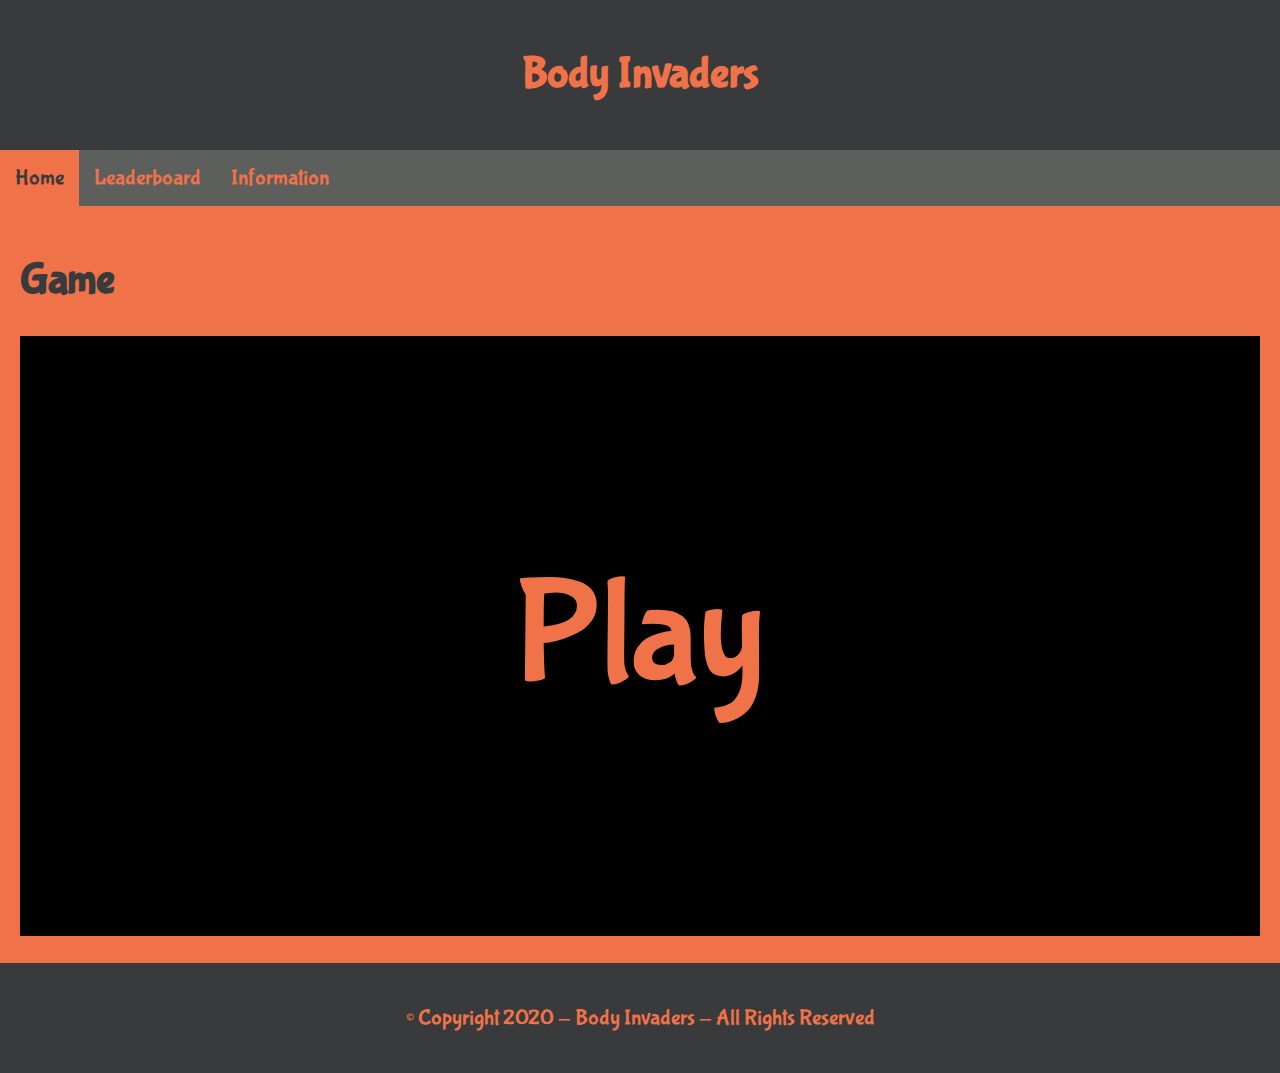
<file: index.html>
<!DOCTYPE html>
<html lang="en">
	<head>
		<meta charset="utf-8">
		<link rel="icon" href="img/covid.png">
		<meta name="viewport" content="width=device-width, initial-scale=1">
		<link rel="stylesheet" type="text/css" href="style.css">
		<link rel="stylesheet" href="https://cdnjs.cloudflare.com/ajax/libs/font-awesome/5.15.1/css/all.min.css" integrity="sha512-+4zCK9k+qNFUR5X+cKL9EIR+ZOhtIloNl9GIKS57V1MyNsYpYcUrUeQc9vNfzsWfV28IaLL3i96P9sdNyeRssA==" crossorigin="anonymous" />
		<title>Body Invaders</title>
	<body>
		<header>
			<h1>Body Invaders</h1>
		</header>
		<nav>
			<li><a class="active" href="index.html"><i class="fas fa-home"></i>Home</a></li>
			<li><a href="leaderboard.html">Leaderboard</a></li>
			<li class="dropdown">
				<a href="info.html" class="button">Information</a>
				<content>
					<a href="about.html">About</a>
					<a href="contact.html">Contact Us</a>
				</content>
			</li>

		</nav>
		<main>
			<h1>Game</h1>
			<iframe src="game.html"></iframe>
		</main>
		<footer>
			<p>&copy Copyright 2020 - Body Invaders - All Rights Reserved</p>
		</footer>
	</body>
</html>
</file>
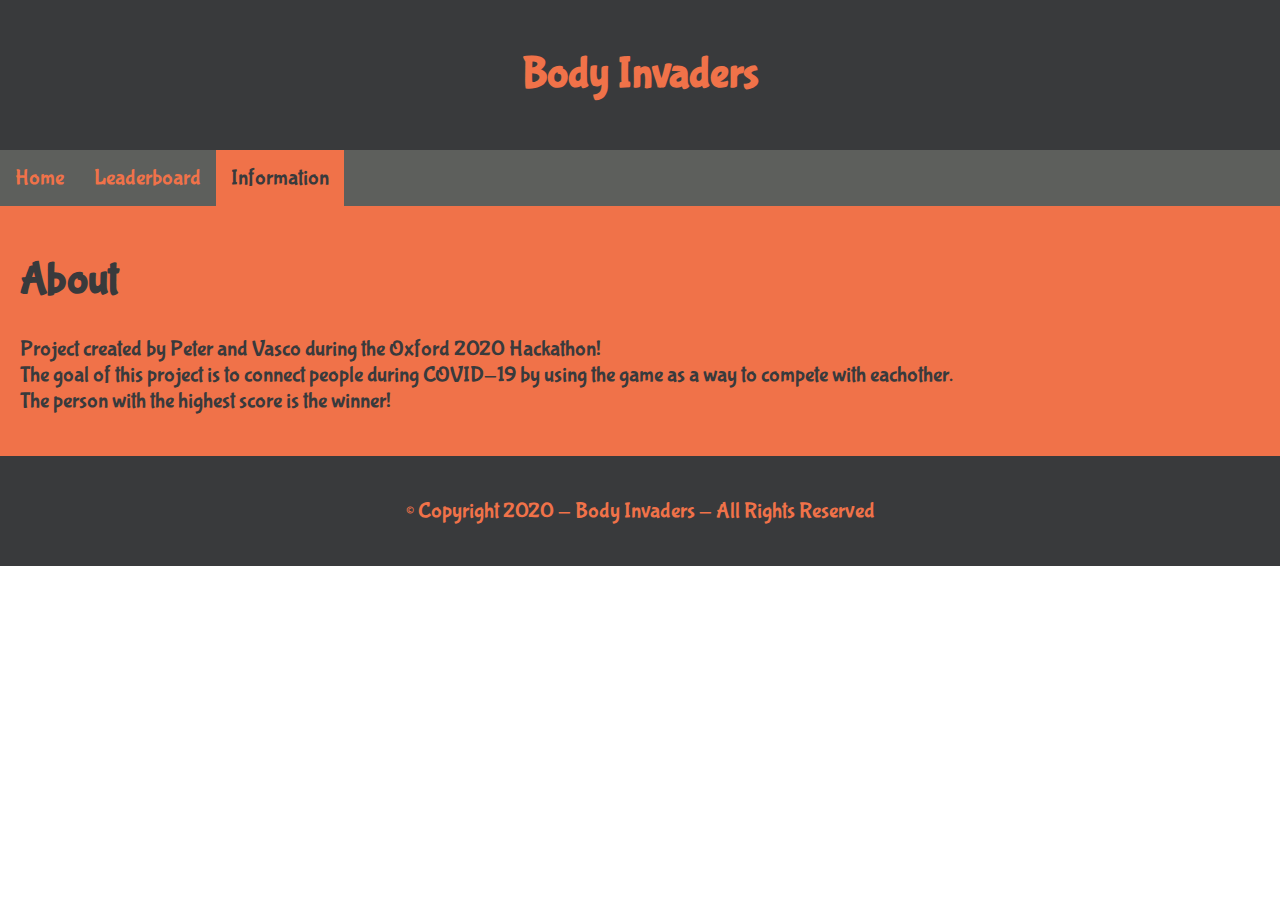
<file: about.html>
<!DOCTYPE html>
<html lang="en">
	<head>
		<meta charset="utf-8">
		<link rel="icon" href="img/covid.png">
		<meta name="viewport" content="width=device-width, initial-scale=1">
		<link rel="stylesheet" type="text/css" href="style.css">
		<link rel="stylesheet" href="https://cdnjs.cloudflare.com/ajax/libs/font-awesome/5.15.1/css/all.min.css" integrity="sha512-+4zCK9k+qNFUR5X+cKL9EIR+ZOhtIloNl9GIKS57V1MyNsYpYcUrUeQc9vNfzsWfV28IaLL3i96P9sdNyeRssA==" crossorigin="anonymous" />
		<title>Body Invaders</title>
	<body>
		<header>
			<h1>Body Invaders</h1>
		</header>
		<nav>
			<li><a href="index.html"><i class="fas fa-home"></i>Home</a></li>
			<li><a href="leaderboard.html">Leaderboard</a></li>
			<li class="dropdown">
				<a class="active" href="info.html" class="button">Information</a>
				<content>
					<a href="about.html">About</a>
					<a href="contact.html">Contact Us</a>
				</content>
			</li>

		</nav>
		<main>
			<h1>About</h1>
			<p>Project created by Peter and Vasco during the Oxford 2020 Hackathon!<br>The goal of this project is to connect people during COVID-19 by using the game as a way to compete with eachother. <br> The person with the highest score is the winner!</p>
		</main>
		<footer>
			<p>&copy Copyright 2020 - Body Invaders - All Rights Reserved</p>
		</footer>
	</body>
</html>
</file>
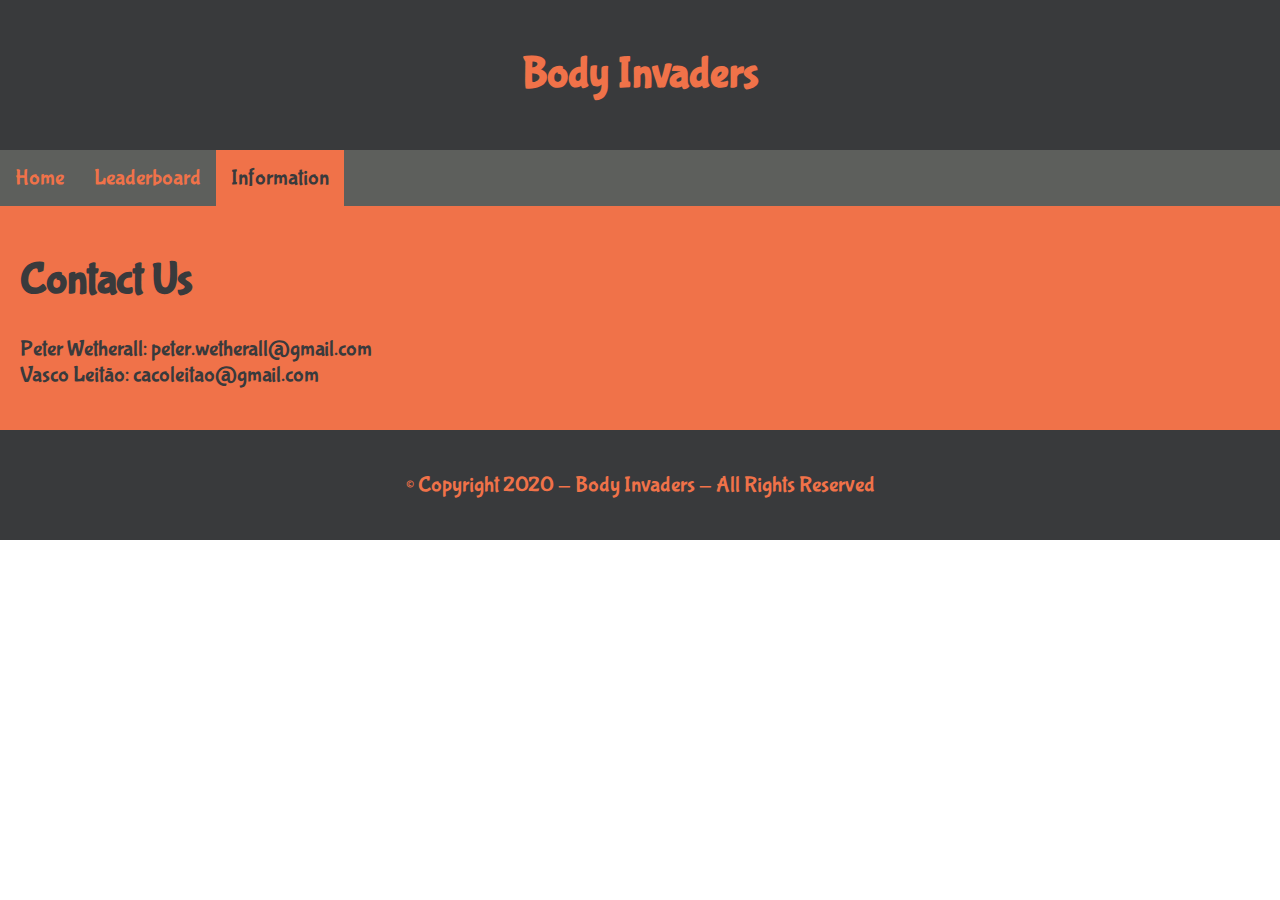
<file: contact.html>
<!DOCTYPE html>
<html lang="en">
	<head>
		<meta charset="utf-8">
		<link rel="icon" href="img/covid.png">
		<meta name="viewport" content="width=device-width, initial-scale=1">
		<link rel="stylesheet" type="text/css" href="style.css">
		<link rel="stylesheet" href="https://cdnjs.cloudflare.com/ajax/libs/font-awesome/5.15.1/css/all.min.css" integrity="sha512-+4zCK9k+qNFUR5X+cKL9EIR+ZOhtIloNl9GIKS57V1MyNsYpYcUrUeQc9vNfzsWfV28IaLL3i96P9sdNyeRssA==" crossorigin="anonymous" />
		<title>Body Invaders</title>
	<body>
		<header>
			<h1>Body Invaders</h1>
		</header>
		<nav>
			<li><a href="index.html"><i class="fas fa-home"></i>Home</a></li>
			<li><a href="leaderboard.html">Leaderboard</a></li>
			<li class="dropdown">
				<a class="active" href="info.html" class="button">Information</a>
				<content>
					<a href="about.html">About</a>
					<a href="contact.html">Contact Us</a>
				</content>
			</li>

		</nav>
		<main>
			<h1>Contact Us</h1>
			<p>Peter Wetherall: peter.wetherall@gmail.com<br>Vasco Leitão: cacoleitao@gmail.com</p>
		</main>
		<footer>
			<p>&copy Copyright 2020 - Body Invaders - All Rights Reserved</p>
		</footer>
	</body>
</html>
</file>
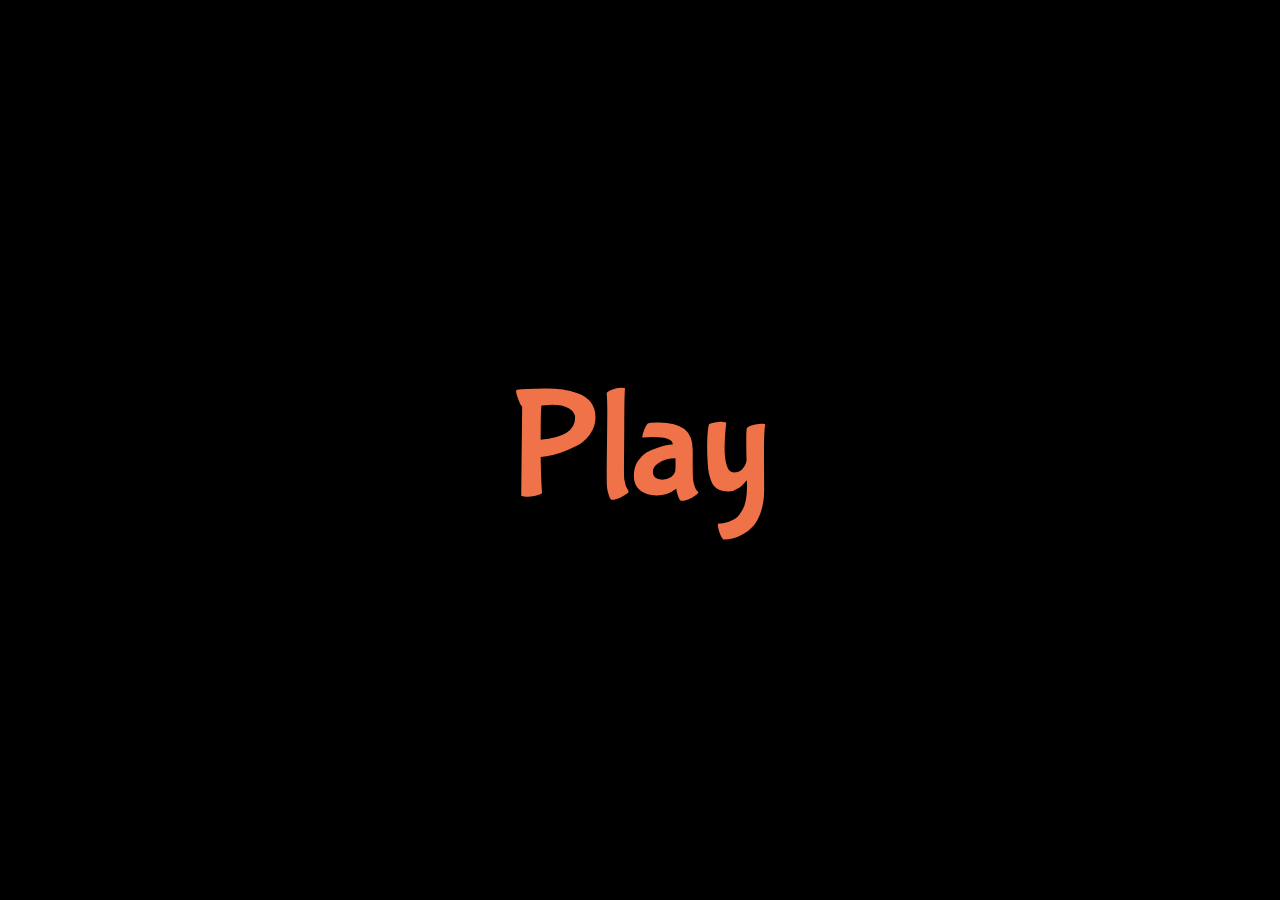
<file: game.html>
<!Doctype html>
<html lang="en">
<head>
	<meta charset="UTF-8">
	<title>Body Invaders</title>
	<meta name="viewport" content="width=device-width, initial-scale=1">
	<link rel="icon" href="img/covid.png">
	<link rel="preconnect" href="https://fonts.gstatic.com">
	<link href="https://fonts.googleapis.com/css2?family=Bubblegum+Sans&display=swap" rel="stylesheet">
	<style>
	html,body,#title{width:100%;height:100%;padding:0;margin:0;}
	body,#title{background:#000;display:flex;justify-content:center;align-items:center;}
	#title{cursor:pointer;user-select:none;-moz-user-select:none;-ms-user-select:none;z-index:100;position:fixed;top:0;left:0;font-family:'Bubblegum Sans';text-align:center;font-size:12vw;color:#F07249;}
	canvas{background:#111;}
	</style>
	<script src="https://ajax.googleapis.com/ajax/libs/jquery/3.5.1/jquery.min.js"></script>
</head>
<body>
	<div id="title"></div>
	<canvas></canvas>
	<script>
	//Declare global body invaders object
	let bi = {};
	//Load images
	bi.img = {};
	bi.loadImage = name => {
		bi.img[name] = new Image();
		bi.img[name].src = "img/" + name + ".png";
	}
	bi.loadImage("lymphocyte");
	bi.loadImage("covid");
	bi.loadImage("antibody");
	</script>
	<script src="covid.js"></script>
	<script src="antibody.js"></script>
	<script src="input.js"></script>
	<script>
	//Score
	bi.score = 0;
	bi.gameOver = false;
	//Resize canvas function (1:1 sqaure)
	bi.sizeCanvas = () => {
		//If width of page > height of page
		if (window.innerWidth > window.innerHeight) {
			//Set dimensions of the canvas to page height
			bi.canvas.width = window.innerHeight;
			bi.canvas.height = window.innerHeight;
		} else {
			//Set dimensions of the canvas to page width
			bi.canvas.width = window.innerWidth;
			bi.canvas.height = window.innerWidth;
		}
		//Resize covids
		for (let covid of bi.covids) {
			covid.resize();
		}
		//Resize antibodies
		for (let antibody of bi.antibodies) {
			antibody.resize();
		}
		//Resize player
		bi.player.size = Math.round(bi.canvas.width / 12);
	};
	
	//Show title text
	bi.showTitle = (text, next) => {
		$("#title").html(text);
		$("#title").animate({opacity: "1"}, 500, () => {
			let never = true;
			$("#title").click(() => {
				if (never) {
					never = false;
					$("#title").css("cursor", "default");
					$("#title").animate({opacity: "0"}, 500, () => {
						next();
					});
				}
			});
		});
	};
	
	//Resize canvas to take up the whole screen
	bi.canvas = document.getElementsByTagName("canvas")[0];

	//Get context to draw with
	bi.ctx = bi.canvas.getContext("2d");
	
	//Covids array
	bi.covids = [];
	
	//Offset values
	bi.colOffset = 0;
	bi.rowOffset = 0;
	bi.addingCol = true;
	bi.wiggleCount = 0;
	bi.wiggleLimit = 10;
	bi.rowFlip = 0;
	
	//Anti-body array
	bi.antibodies = [];
	
	//Player object
	bi.player = {
		x: 50,
		size: Math.round(bi.canvas.width / 12),
		cooldown: 0
	};
	bi.player.draw = function () {
		bi.ctx.drawImage(
			bi.img.lymphocyte,
			this.x / 100 * bi.canvas.width - this.size / 2,
			bi.canvas.height - this.size * 2,
			this.size,
			this.size
		);
		//Decrease cooldown if appropriate
		if (this.cooldown != 0) {
			this.cooldown -= 1;
		}
	};
	bi.player.move = function (step) {
		this.x += step;
		if (this.x < 0) {
			this.x = 0;
		} else if (this.x > 100) {
			this.x = 100;
		}
	};
	bi.player.shoot = function () {
		if (this.cooldown == 0) {
			bi.antibodies.push(new Antibody(this.x));
			this.cooldown = Math.round(bi.wiggleLimit * 2)     ;
		}
	}
	
	//End game function
	bi.endGame = function () {
		bi.gameOver = true;
		$("#title").html("Game Over!<br>Score: " + bi.score);
		$("#title").animate({opacity: "1"}, 500);
	};
	
	//Resize canvas as appropriate
	bi.sizeCanvas();
	window.onresize = bi.sizeCanvas;
	
	//Animation loop
	bi.animate = () => {
		if (bi.gameOver == false) {
			requestAnimationFrame(bi.animate);
		}
		//Clear canvas
		bi.ctx.clearRect(0, 0, bi.canvas.width, bi.canvas.height);
		//Move player if appropriate
		if (bi.inputs.left && !bi.inputs.right) {
			bi.player.move(-1);
		} else if (bi.inputs.right && !bi.inputs.left) {
			bi.player.move(1);
		}
		//Draw on the player
		bi.player.draw();
		//Adjust offsets as appropriate
		if (bi.addingCol) {
			//Covid creation if required
			if (bi.colOffset == 0) {
				for (let column = 0; column < 11; column++) {
					bi.covids.push(new Covid(column, -1));
				}
			}
			//Increment column offsets
			bi.colOffset += 1;
			//Swap to row movement
			if (bi.colOffset == 10) {
				bi.addingCol = false;
				//Increment all covids column
				for (let covid of bi.covids) {
					covid.row += 1;
					if (covid.row == 11) {
						bi.endGame();
					}
				}
				bi.colOffset = 0;
				bi.rowFlip += 1;
				bi.rowFlip = bi.rowFlip % 2;
			}
		} else {
			if (bi.wiggleCount % 2 == 0) {
				bi.rowOffset += 1;
				if (bi.rowOffset == 25) {
					bi.wiggleCount += 1;
				}
			} else {
				bi.rowOffset -= 1;
				if (bi.rowOffset == -25) {
					bi.wiggleCount += 1;
				}
			}
			if (bi.wiggleCount == bi.wiggleLimit) {
				bi.wiggleCount = 0;
				if (bi.wiggleLimit > 2) {
					bi.wiggleLimit -= 2;
				}
				bi.addingCol = true;   
			}
		}
		//Draw on the covids
		for (let covid of bi.covids) {
			covid.draw();
		}
		//Draw on the antibodies
		for (let antibody of bi.antibodies) {
			antibody.draw();
		}
		//Draw on the menu bar
		bi.ctx.fillStyle = "#333";
		bi.ctx.fillRect(0, bi.canvas.height - (bi.player.size - 10), bi.canvas.width, bi.player.size);
		//Draw on the score in the bottom right hand corner
		bi.ctx.font = Math.round(bi.player.size / 2) + "px Bubblegum Sans";//Courier";
		bi.ctx.fillStyle = "white";
		bi.ctx.textAlign = "right";
		bi.ctx.fillText("Score: " + bi.score, bi.canvas.width - 25, bi.canvas.height - (bi.player.size / 4));
	};
	bi.showTitle("Play", bi.animate);
	</script>
</body>
</html>
</file>
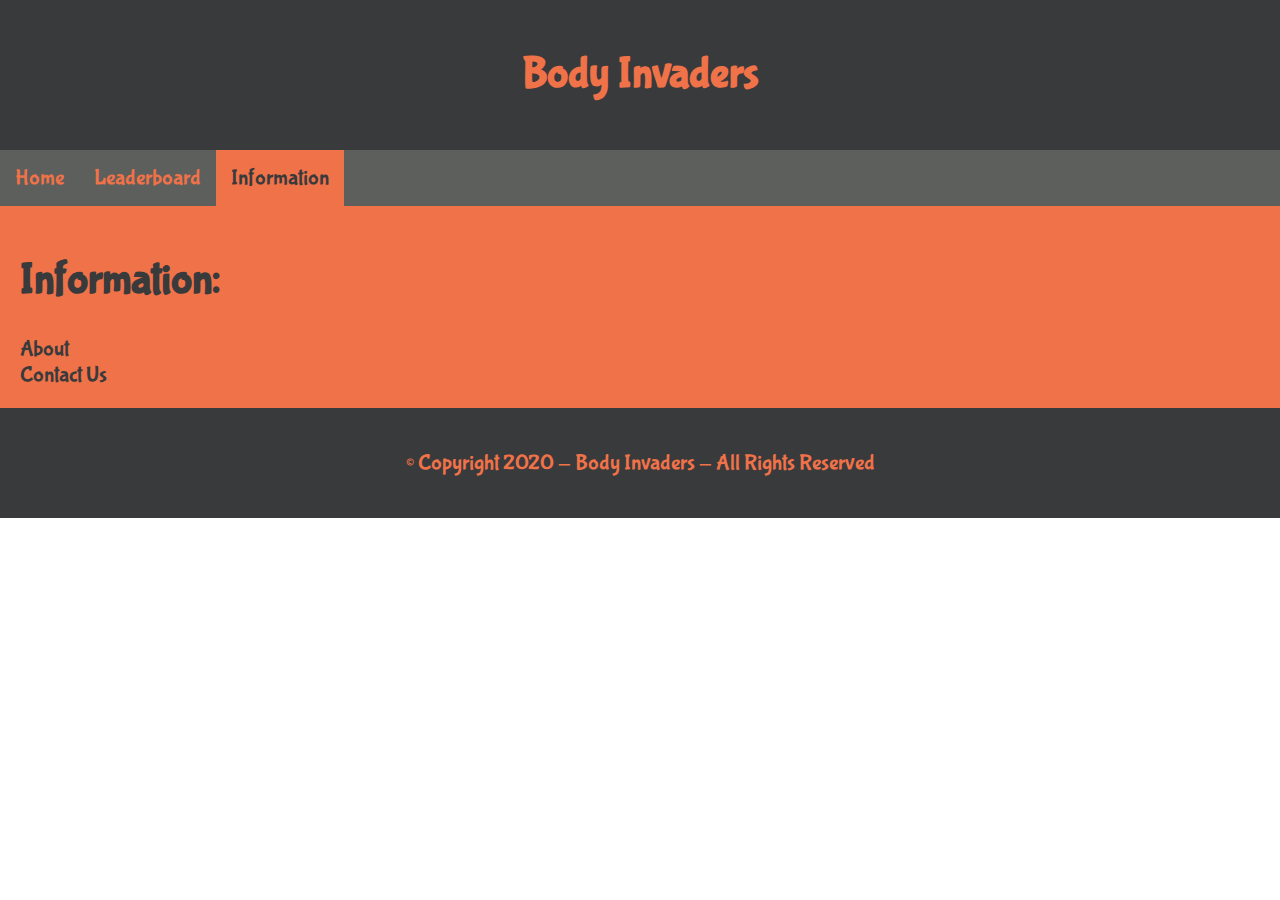
<file: info.html>
<!DOCTYPE html>
<html lang="en">
	<head>
		<meta charset="utf-8">
		<link rel="icon" href="img/covid.png">
		<meta name="viewport" content="width=device-width, initial-scale=1">
		<link rel="stylesheet" type="text/css" href="style.css">
		<link rel="stylesheet" href="https://cdnjs.cloudflare.com/ajax/libs/font-awesome/5.15.1/css/all.min.css" integrity="sha512-+4zCK9k+qNFUR5X+cKL9EIR+ZOhtIloNl9GIKS57V1MyNsYpYcUrUeQc9vNfzsWfV28IaLL3i96P9sdNyeRssA==" crossorigin="anonymous" />	
		<title>Body Invaders</title>
	<body>
		<header>
			<h1>Body Invaders</h1>
		</header>
		<nav>
			<li><a href="index.html"><i class="fas fa-home"></i>Home</a></li>
			<li><a href="leaderboard.html">Leaderboard</a></li>
			<li class="dropdown">
				<a class="active" href="info.html" class="button">Information</a>
				<content>
					<a href="about.html">About</a>
					<a href="contact.html">Contact Us</a>
				</content>
			</li>

		</nav>
		<main>
			<h1>Information:</h1>
			<li><a href="about.html">About</a>
			<li><a href="contact.html">Contact Us</a>
		</main>
		<footer>
			<p>&copy Copyright 2020 - Body Invaders - All Rights Reserved</p>
		</footer>
	</body>
</html>
</file>
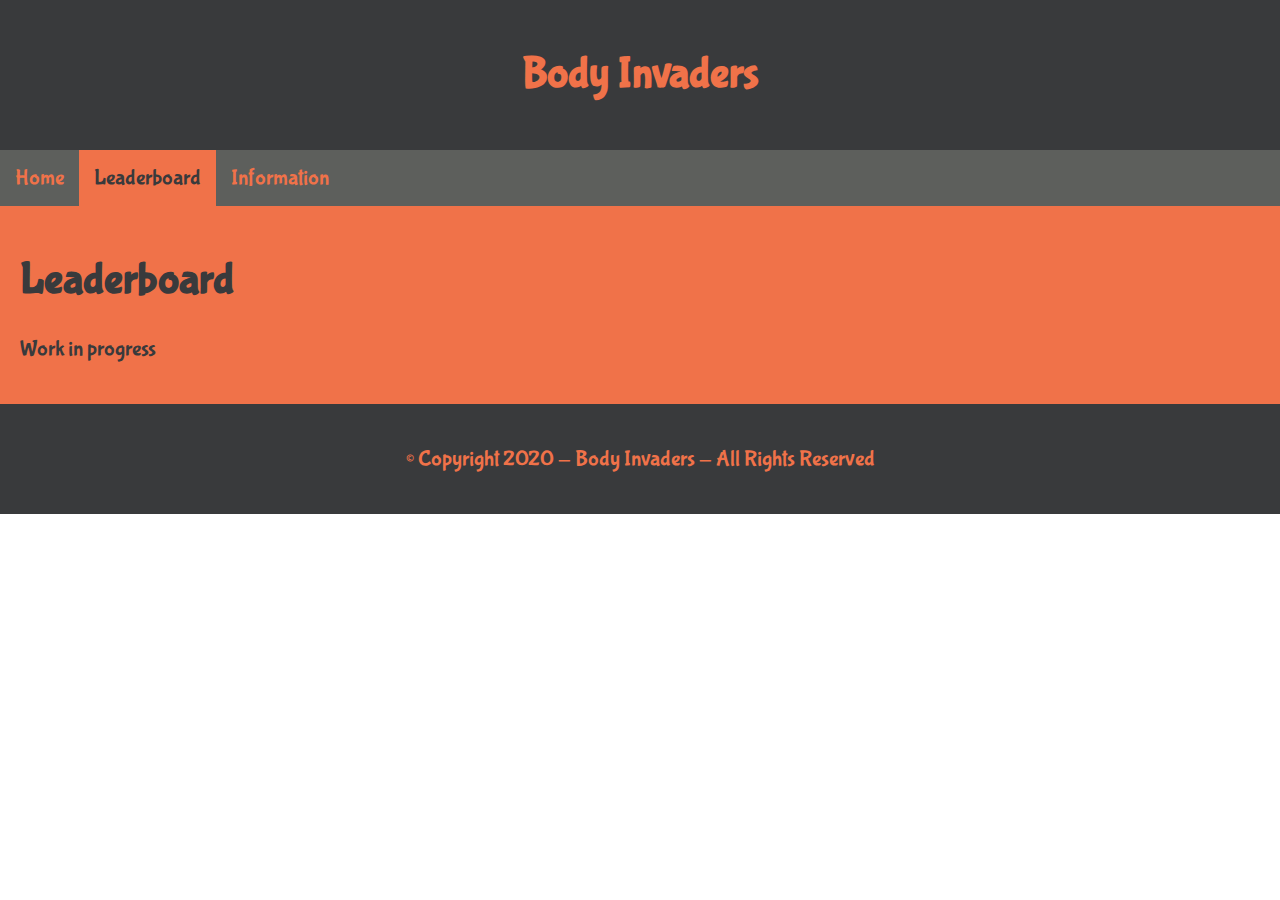
<file: leaderboard.html>
<!DOCTYPE html>
<html lang="en">
	<head>
		<meta charset="utf-8">
		<link rel="icon" href="img/covid.png">
		<meta name="viewport" content="width=device-width, initial-scale=1">
		<link rel="stylesheet" type="text/css" href="style.css">
		<link rel="stylesheet" href="https://cdnjs.cloudflare.com/ajax/libs/font-awesome/5.15.1/css/all.min.css" integrity="sha512-+4zCK9k+qNFUR5X+cKL9EIR+ZOhtIloNl9GIKS57V1MyNsYpYcUrUeQc9vNfzsWfV28IaLL3i96P9sdNyeRssA==" crossorigin="anonymous" />
		<title>Body Invaders</title>
	<body>
		<header>
			<h1>Body Invaders</h1>
		</header>
		<nav>
			<li><a href="index.html"><i class="fas fa-home"></i>Home</a></li>
			<li><a class="active" href="leaderboard.html">Leaderboard</a></li>
			<li class="dropdown">
				<a href="info.html" class="button">Information</a>
				<content>
					<a href="about.html">About</a>
					<a href="contact.html">Contact Us</a>
				</content>
			</li>

		</nav>
		<main>
			<h1>Leaderboard</h1>
			<p>Work in progress</p>
		</main>
		<footer>
			<p>&copy Copyright 2020 - Body Invaders - All Rights Reserved</p>
		</footer>
	</body>
</html>
</file>
<file: style.css>
@import url('https://fonts.googleapis.com/css2?family=Bubblegum+Sans&display=swap');

body {
	font-family: 'Bubblegum Sans';
	font-size: 22px;
	margin: 0;
	width: auto;
	height: auto;
}
header {
	text-align: center;
	background-color: #393A3C;
	padding: 20px;
	color: #F07249;
}

nav {
	list-style-type: none;
	background-color: #5D5F5C;
	margin: 0;
	padding: 0;
	overflow: hidden;
}

nav li {
	float: left;
}

nav li a, .button{
	display: inline-block;
	color: #F07249;
	text-align: center;
	padding: 15px 15px;
	text-decoration: none;
}

nav li a:hover:not(.active), .dropdown:hover .button{
	background-color: #393A3C
}

.fas {
	margin-left: -5px;
	margin-right: 5px;
}

nav li.dropdown {
	display: inline-block;
}

.dropdown:hover content {
	display: block;
}

content {
	display: none;
	background-color: #393A3C;
	position: absolute;
	min-width: 107px;
}

content a {
	color: #F07249;
	padding: 15px 15px;
	text-decoration: none;
	display: block;
	text-align: left;
}

content a:hover {
	background-color: #5D5F5C;
}

.active {
	background-color: #F07249;
	color: #393A3C;
}

main {
	background-color: #F07249;
	text-align: left;
	padding: 20px;
	color: #393A3C;
	display: block;
	list-style-type: none;
}


main li a {
	text-decoration: none;
	color: #393A3C;
}

main iframe {
	width:100%;
	height:600px;
	border:none;
}


footer {
	text-align: center;
	background-color: #393A3C;
	padding: 20px;
	color: #F07249;
}
</file>
